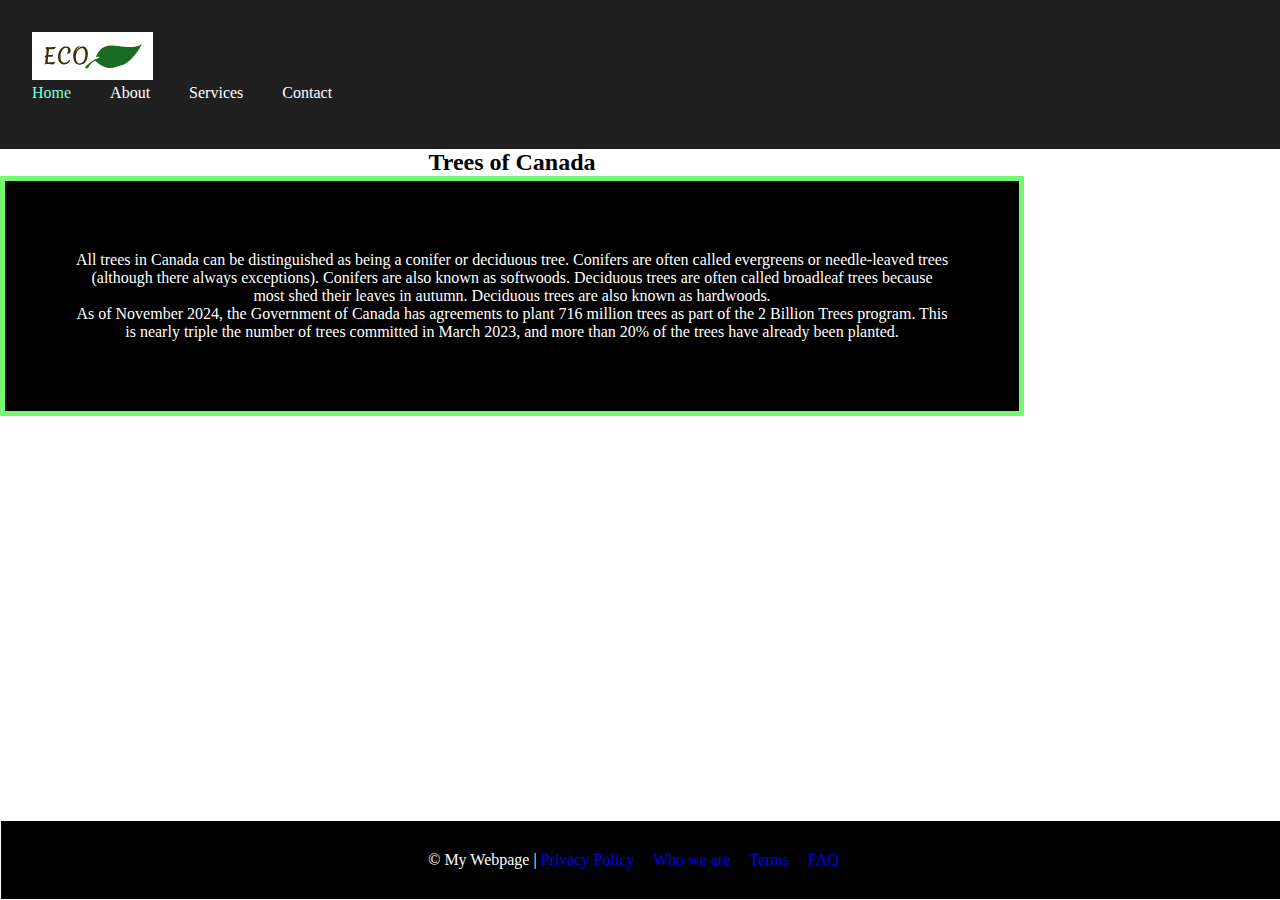
<file: index.html>
<!DOCTYPE html>
<html lang="en">
<head>
    <meta charset="UTF-8">
    <meta name="viewport" content="width=device-width, initial-scale=1.0">
    <link rel="stylesheet" href="./main.css">
    <title>Basic Nav Example</title>
</head>
<body>
    <nav aria-label="Page navigation"></navaria-label>
        <a href="#">
            <picture>
                <!-- SVG version for all scenarios due to scalability and efficiency -->
                <source srcset="./assets/logo/ECO_logo.svg" type="image/svg+xml" />
                <!-- High resolution PNG for large screens -->
                <source srcset="./assets/logo/ECO_logo_big.png" media="(min-width: 1024px)" type="image/png" />
                <!-- Small PNG for medium screens -->
                <source srcset="./assets/logo/ECO_logo_small.png" media="(min-width: 768px)" type="image/png" />
                <!-- High resolution JPG for small screens (lower priority than PNG) -->
                <source srcset="./assets/logo/ECO_logo_big.jpg" media="(min-width: 480px)" type="image/jpg" />
                <!-- Fallback small JPG for all other scenarios or if none of the above are supported -->
                <img src="./assets/logo/ECO_logo_small.jpg" alt="ECO company logo">
            </picture>
        </a>
        <span class="spacer"></span>
        <ul>
            <li><a href="#" id="current-page">Home</a></li>
            <li><a href="./pages/about.html">About</a></li>
            <li><a href="./pages/services.html">Services</a></li>
            <li id="last-item"><a href="./pages/contact.html">Contact</a></li>
        </ul>
    </nav>
    <main>
        <section>
            <H2 id="mtitle">Trees of Canada</H2>
            
            <div class="mtext">
                <p>All trees in Canada can be distinguished as being a conifer or deciduous tree. Conifers are often called evergreens or needle-leaved trees (although there always exceptions). Conifers are also known as softwoods. Deciduous trees are often called broadleaf trees because most shed their leaves in autumn. Deciduous trees are also known as hardwoods.
                </p>
                <p>As of November 2024, the Government of Canada has agreements to plant 716 million trees as part of the 2 Billion Trees program. This is nearly triple the number of trees committed in March 2023, and more than 20% of the trees have already been planted.</p>
            </div>
          </section>
    </main>
    <footer aria-label="Policies, about us and Frequently Asked Questions"></footeraria-label>
        &copy; My Webpage |
        <a href="https://treecanada.ca/privacy-policy/">Privacy Policy</a>
        <a href="https://treecanada.ca/about-us/contact-us/">Who we are</a>
        <a href="https://treecanada.ca/">Terms</a>
        <a href="https://treecanada.ca/resources/trees-of-canada/">FAQ</a>
    </footer>
</body>
</html>
</file>
<file: main.css>
* {
    box-sizing: border-box;
    margin: 0;
    padding: 0;
    text-decoration: none;
    list-style: none;
}

nav {
    padding: 32px 32px;
    min-height: 80px;
    background: #1f1f1f;
}

nav > a {
    vertical-align: bottom;
}

nav img {
    max-height: 48px;
    background-color: white;
}

nav ul,
nav ul li,
.spacer {
    display: inline-block;
}

.spacer {
    /* Parent width - Logo width - Menu <ul> width */
    width: calc(100% - 132px - 276px);
}

nav ul {
    margin-bottom: 15px;
}

nav ul li {
    margin-right: 20px;
}

#last-item {
    margin-right: 0px;
}

nav ul li a:link,
nav ul li a:visited {
    color: white;
}

nav ul li a:hover {
    color: rgb(229, 145, 0);
}

nav ul li a:active {
    color: rgb(92, 229, 0);
}

#current-page {
    color: aquamarine;
}
section {
    box-sizing: border-box;
    display: inline-block;

}
#mtitle {
    text-align: center;
    box-sizing: border-box;
    display: inline-block;
    width: 80%;
}
div.mtext {
    width: 80%;
    padding: 70px;
    border: 5px solid rgb(116, 249, 111);
    margin: 0;
    text-align: center;
    background-color: black;
    color: white;
   }
   footer {
    background-color: black;
    color: white;
    margin: 1px;
    padding: 30px;
    bottom:0px;
    display: inline-block;
    width: 100%;
position: fixed;
text-align: center;
   }
   a {
    margin-right: 15px;
   }
   .sidebar {
    width: 250px; 
    height: 90vh; 
    background-color: #202020; 
    color: white; 
    top: 145px;
    left: 0;
    padding-top: 0px;
    position: absolute;
}

.sidebar nav ul {
    list-style-type: none;
    padding: 0;
}

.sidebar nav ul li {
    margin: 15px 0;
}

.sidebar nav ul li a {
    color: white;
    text-decoration: none;
    font-size: 18px;
    padding: 10px 20px;
    display: block;
    transition: background-color 0.3s ease;
}
.sidebar nav ul li a:link,
ul li a:visited {
    background-color: #212121; 
}
h1{
    margin: 0px;
}

.sidebar nav ul li a:hover {
    background-color: #eec939; 
}
h1{
    margin: 0px;
}
.sidebar nav ul li a:active{
    background-color: #18da2f; 
}
</file>
